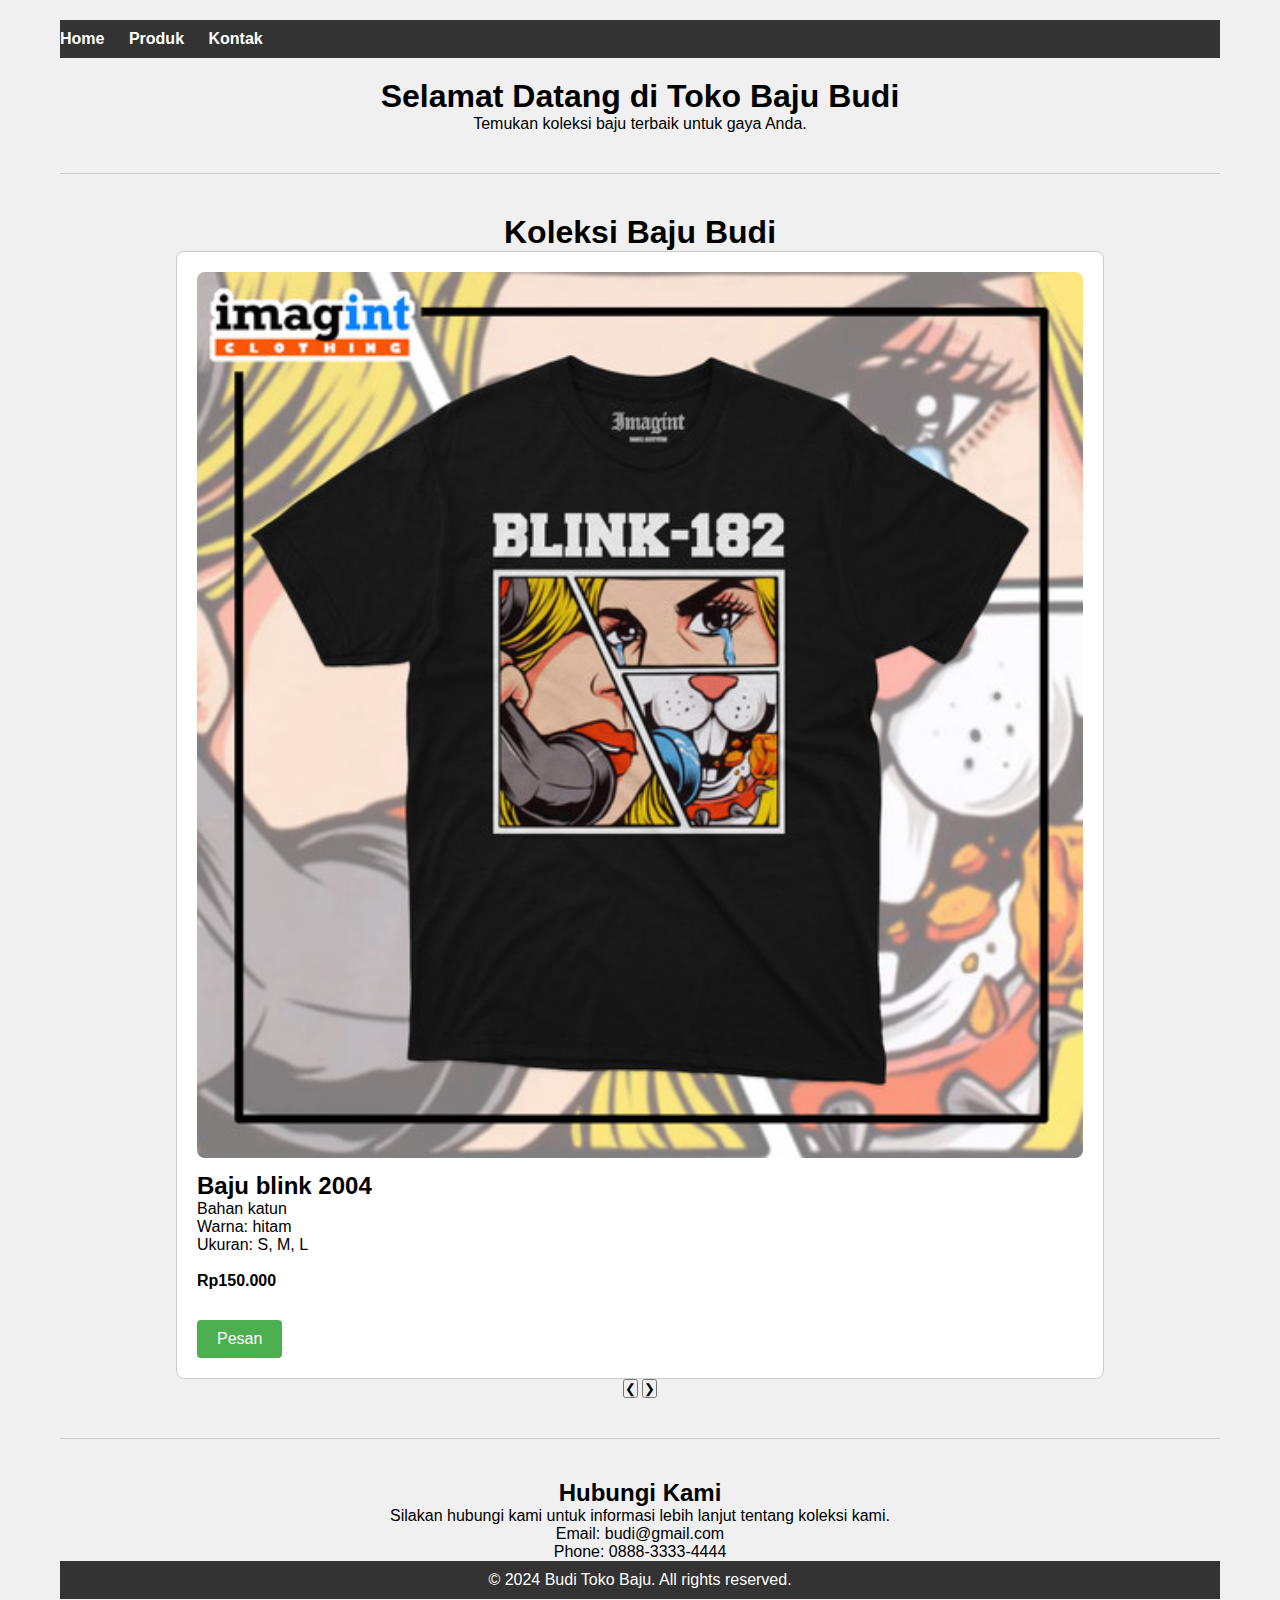
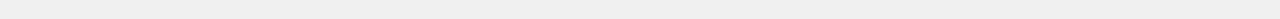
<file: program13/index.html>
<!DOCTYPE html>
<html lang="en">
<head>
<meta charset="UTF-8">
<meta name="viewport" content="width=device-width, initial-scale=1.0">
<title>Toko Baju Budi</title>
<link rel="stylesheet" href="style.css">
</head>
<body>
<div class="wrapper">
  <header>
    <nav>
      <ul>
        <li><a href="#home">Home</a></li>
        <li><a href="#products">Produk</a></li>
        <li><a href="#contact">Kontak</a></li>
      </ul>
    </nav>
  </header>

  <section id="home" class="container">
    <h1>Selamat Datang di Toko Baju Budi</h1>
    <p>Temukan koleksi baju terbaik untuk gaya Anda.</p>
  </section>

  <hr class="divider" />

  <section id="products" class="container">
    <h1 align="center">Koleksi Baju Budi</h1>
    <div class="slider">
      <div class="slides">
        <div class="slide" id="slide-1">
          <img
            src="img/baju1.jpg"
            alt="Baju A"
            class="package-image"
            onclick="openModal('img/baju1.jpg', 'Baju A')"
          />
          <h2>Baju blink 2004</h2>
          <p>
            Bahan katun<br />Warna: hitam<br />Ukuran: S, M, L<br /><br /><b
              >Rp150.000</b
            >
          </p>
          <a href="pesan.html?produk=Baju A&harga=150000" class="button"
            >Pesan</a
          >
        </div>
        <div class="slide" id="slide-2">
          <img
            src="img/baju2.jpg"
            alt="Baju B"
            class="package-image"
            onclick="openModal('img/baju2.jpg', 'Baju B')"
          />
          <h2>Baju blink 2009</h2>
          <p>
            Bahan cottoncombed<br />Warna: hitam<br />Ukuran: S, M, L, XL<br /><br /><b
              >Rp250.000</b
            >
          </p>
          <a href="pesan.html?produk=Baju B&harga=250000" class="button"
            >Pesan</a
          >
        </div>
        <div class="slide" id="slide-3">
          <img
            src="img/baju3.jpg"
            alt="Baju C"
            class="package-image"
            onclick="openModal('img/baju3.jpg', 'Baju C')"
          />
          <h2>Baju blink 2023</h2>
          <p>
            Bahan chiffon<br />Warna: Hitam<br />Ukuran: S, M<br /><br /><b
              >Rp180.000</b
            >
          </p>
          <a href="pesan.html?produk=Baju C&harga=180000" class="button"
            >Pesan</a
          >
        </div>
      </div>
      <button class="prev" onclick="changeSlide(-1)">&#10094;</button>
      <button class="next" onclick="changeSlide(1)">&#10095;</button>
    </div>
  </section>

  <hr class="divider" />

  <section id="contact" class="container">
    <h2>Hubungi Kami</h2>
    <p>
      Silakan hubungi kami untuk informasi lebih lanjut tentang koleksi kami.
    </p>
    <p>Email: budi@gmail.com</p>
    <p>Phone: 0888-3333-4444</p>
  </section>

  <footer>
    <p>&copy; 2024 Budi Toko Baju. All rights reserved.</p>
  </footer>
</div>

<div id="myModal" class="modal">
  <span class="close" onclick="closeModal()">&times;</span>
  <img class="modal-content" id="modalImage" />
  <div id="caption"></div>
</div>

<script src="script.js"></script>
</body>
</html>
</file>
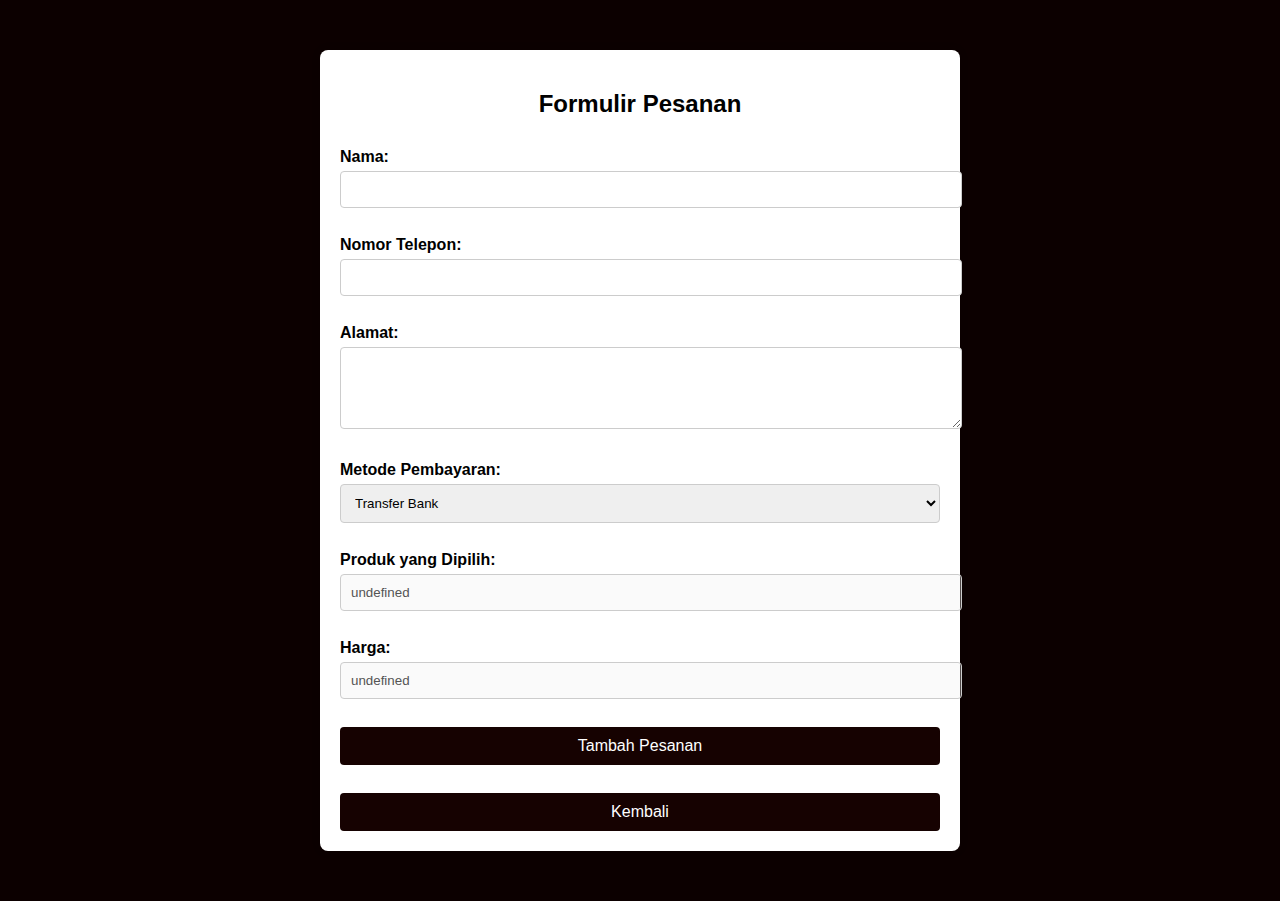
<file: program13/pesan.html>
<!DOCTYPE html>
<html lang="en">
<head>
<meta charset="UTF-8">
<meta name="viewport" content="width=device-width, initial-scale=1.0">
<title>Formulir Pesanan Toko Baju Budi</title>
<link rel="stylesheet" href="form-style.css">
</head>
<body>
<div class="form-container">
  <h2>Formulir Pesanan</h2>
  <form action="process.php" method="post">
    <label for="nama">Nama:</label><br>
    <input type="text" id="nama" name="nama" required><br><br>

    <label for="no_telp">Nomor Telepon:</label><br>
    <input type="text" id="no_telp" name="no_telp" required><br><br>

    <label for="alamat">Alamat:</label><br>
    <textarea id="alamat" name="alamat" rows="4" required></textarea><br><br>

    <label for="metode_pembayaran">Metode Pembayaran:</label><br>
    <select id="metode_pembayaran" name="metode_pembayaran" required>
      <option value="transfer">Transfer Bank</option>
      <option value="cod">Cash on Delivery (COD)</option>
    </select><br><br>

    <label for="produk">Produk yang Dipilih:</label><br>
    <input type="text" id="produk_display" name="produk_display" disabled><br><br>

    <label for="harga">Harga:</label><br>
    <input type="text" id="harga_display" name="harga_display" disabled><br><br>

    <input type="hidden" id="produk" name="produk">
    <input type="hidden" id="harga" name="harga">

    <input type="submit" value="Tambah Pesanan" class="submit-button">
  </form>
  <br>
  <button onclick="goBack()" class="back-button">Kembali</button>
</div>

<script>
  function getQueryParams() {
    const params = {};
    window.location.search.substring(1).split("&").forEach(function(pair) {
      const [key, value] = pair.split("=");
      params[decodeURIComponent(key)] = decodeURIComponent(value);
    });
    return params;
  }

  function setFormValues() {
    const params = getQueryParams();
    document.getElementById("produk").value = params["produk"];
    document.getElementById("harga").value = params["harga"];
    document.getElementById("produk_display").value = params["produk"];
    document.getElementById("harga_display").value = params["harga"];
  }

  function goBack() {
    window.location.href = "index.html#products";
  }

  window.onload = setFormValues;
</script>

</body>
</html>
</file>
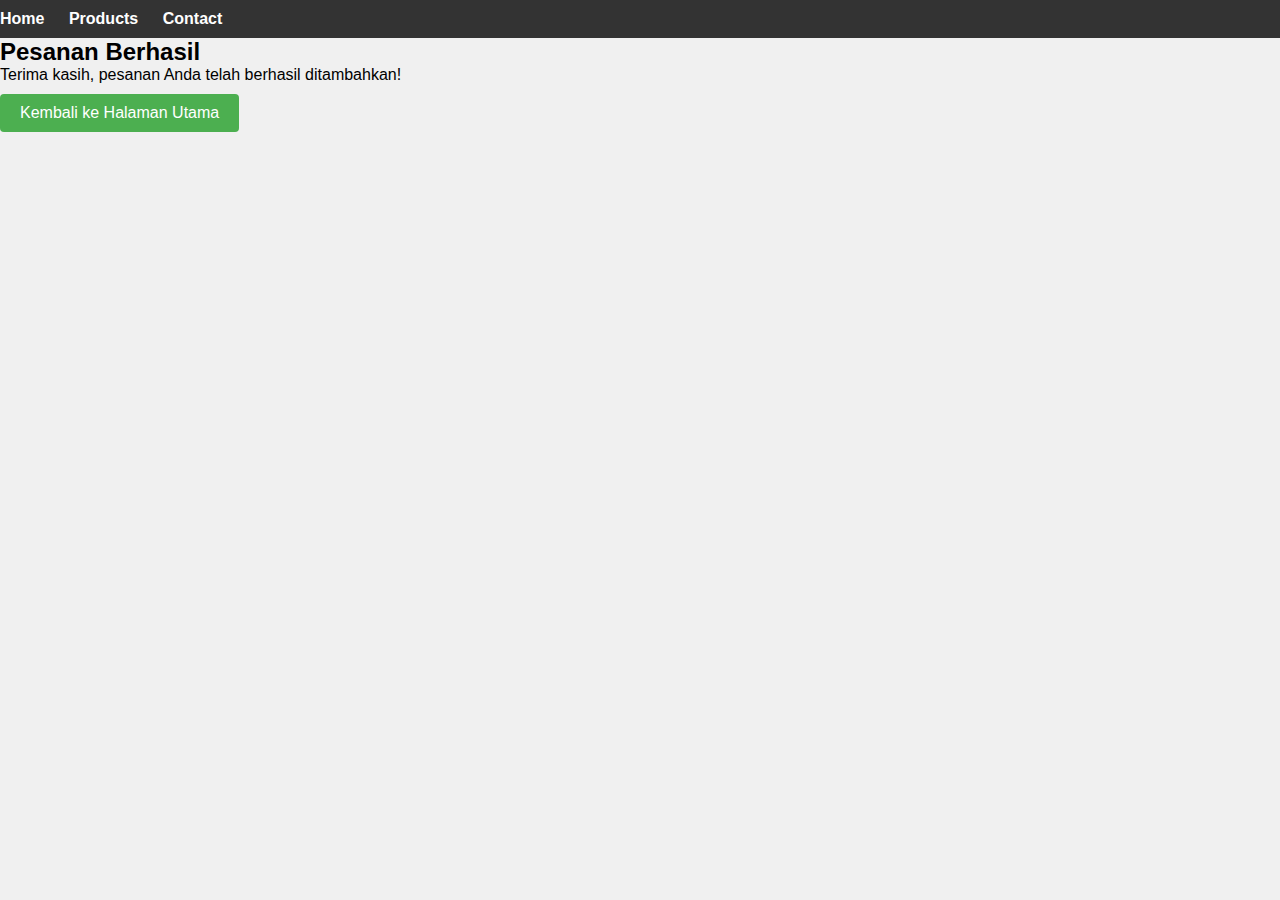
<file: program13/pesanberhasil.html>
<!DOCTYPE html>
<html lang="en">
  <head>
    <meta charset="UTF-8" />
    <meta name="viewport" content="width=device-width, initial-scale=1.0" />
    <title>Pesanan Berhasil</title>
    <link rel="stylesheet" href="style.css" />
  </head>
  <body>
    <header>
      <nav>
        <ul>
          <li><a href="index.html">Home</a></li>
          <li><a href="index.html#products">Products</a></li>
          <li><a href="index.html#contact">Contact</a></li>
        </ul>
      </nav>
    </header>

    <div class="confirmation-container">
      <div class="confirmation-box">
        <h2>Pesanan Berhasil</h2>
        <p>Terima kasih, pesanan Anda telah berhasil ditambahkan!</p>
        <p><a href="index.html" class="button">Kembali ke Halaman Utama</a></p>
      </div>
    </div>
  </body>
</html>
</file>
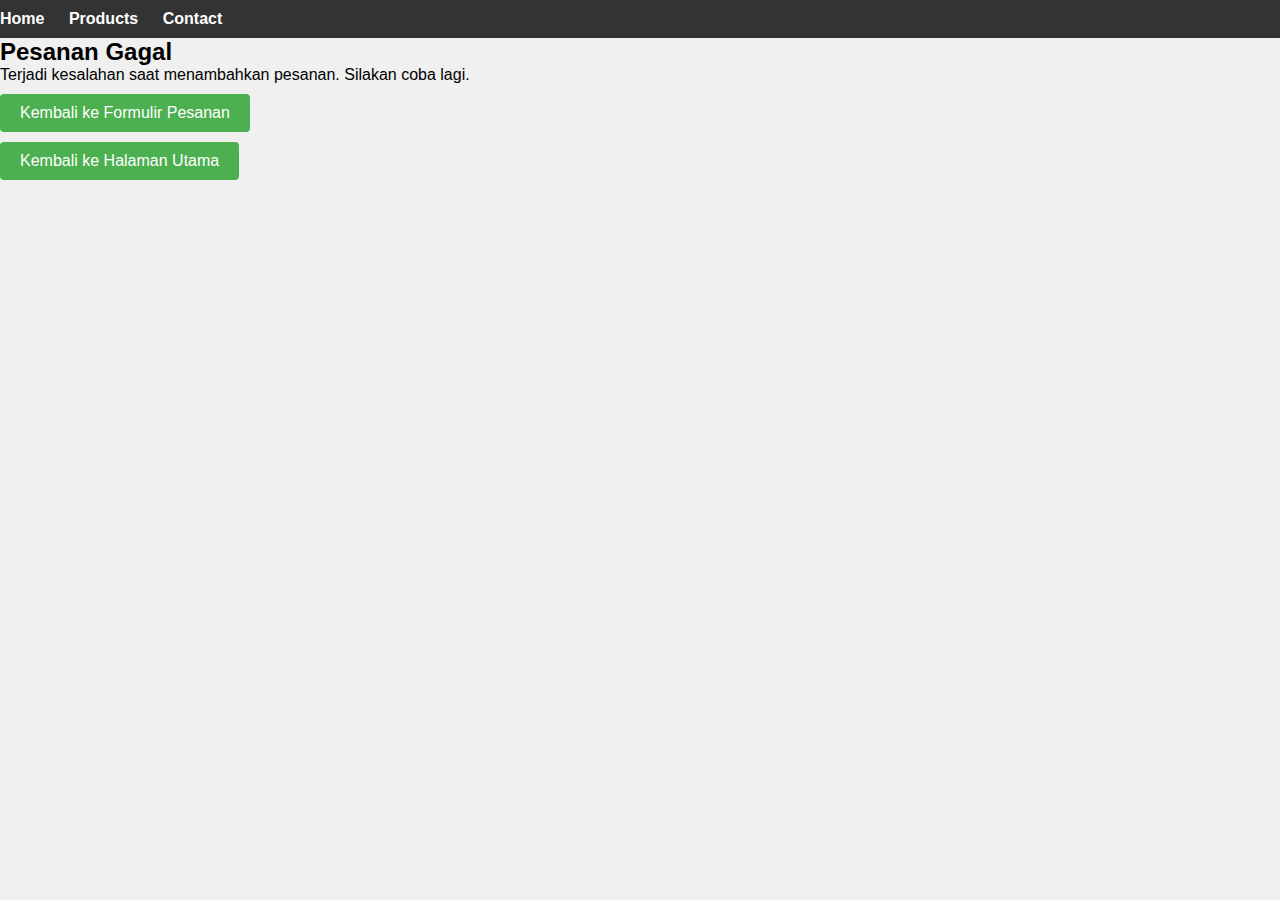
<file: program13/pesangagal.html>
<!DOCTYPE html>
<html lang="en">
  <head>
    <meta charset="UTF-8" />
    <meta name="viewport" content="width=device-width, initial-scale=1.0" />
    <title>Pesanan Gagal</title>
    <link rel="stylesheet" href="style.css" />
  </head>
  <body>
    <header>
      <nav>
        <ul>
          <li><a href="index.html">Home</a></li>
          <li><a href="index.html#products">Products</a></li>
          <li><a href="index.html#contact">Contact</a></li>
        </ul>
      </nav>
    </header>

    <div class="confirmation-container">
      <div class="confirmation-box">
        <h2>Pesanan Gagal</h2>
        <p>Terjadi kesalahan saat menambahkan pesanan. Silakan coba lagi.</p>
        <p>
          <a href="pesan.html" class="button">Kembali ke Formulir Pesanan</a>
        </p>
        <p><a href="index.html" class="button">Kembali ke Halaman Utama</a></p>
      </div>
    </div>
  </body>
</html>
</file>
<file: program13/form-style.css>
body {
  margin: 0;
  font-family: Arial, sans-serif;
  background-color: #0c0000;
}

.form-container {
  max-width: 600px;
  margin: 50px auto;
  padding: 20px;
  background-color: #fff;
  box-shadow: 0 0 10px rgba(0, 0, 0, 0.1);
  border-radius: 8px;
  text-align: left;
}

h2 {
  text-align: center;
}

label {
  font-weight: bold;
  margin-top: 10px;
  display: inline-block;
}

input[type="text"],
textarea,
select {
  width: 100%;
  padding: 10px;
  margin-top: 5px;
  border: 1px solid #ccc;
  border-radius: 4px;
}

input[type="submit"],
.back-button {
  width: 100%;
  padding: 10px;
  margin-top: 10px;
  border: none;
  border-radius: 4px;
  background-color: #160201;
  color: white;
  font-size: 16px;
  cursor: pointer;
}

input[type="submit"]:hover,
.back-button:hover {
  background-color: #5441ff;
}
</file>
<file: program13/style.css>
/* Reset default margin and padding */
* {
  margin: 0;
  padding: 0;
  box-sizing: border-box;
}

body {
  font-family: Arial, sans-serif;
  background-color: #f0f0f0;
}

.wrapper {
  max-width: 1200px;
  margin: 0 auto;
  padding: 20px;
}

header {
  background-color: #333;
  color: #fff;
  padding: 10px 0;
}

header .wrapper {
  display: flex;
  justify-content: space-between;
  align-items: center;
}

nav ul {
  list-style-type: none;
  margin: 0;
  padding: 0;
}

nav ul li {
  display: inline;
  margin-right: 20px;
}

nav ul li a {
  color: #fff;
  text-decoration: none;
  font-weight: bold;
}

.container {
  margin-top: 20px;
  text-align: center;
}

.slider {
  position: relative;
}

.slides {
  display: flex;
  overflow-x: auto;
  scroll-snap-type: x mandatory;
  scroll-behavior: smooth;
  -webkit-overflow-scrolling: touch; /* For iOS */
}

.slide {
  scroll-snap-align: start;
  flex-shrink: 0;
  width: 80%;
  margin: 0 auto;
  padding: 20px;
  text-align: left;
  border: 1px solid #ccc;
  border-radius: 8px;
  background-color: #fff;
}

.slide img {
  width: 100%;
  height: auto;
  border-radius: 8px;
  cursor: pointer;
}

.slide h2 {
  margin-top: 10px;
}

.slide p {
  margin-bottom: 20px;
}

.button {
  display: inline-block;
  background-color: #4CAF50;
  color: white;
  padding: 10px 20px;
  text-decoration: none;
  border-radius: 4px;
  margin-top: 10px;
}

.button:hover {
  background-color: #45a049;
}

hr.divider {
  margin: 40px 0;
  border: none;
  border-top: 1px solid #ccc;
}

footer {
  background-color: #333;
  color: #fff;
  text-align: center;
  padding: 10px 0;
}

.modal {
  display: none;
  position: fixed;
  z-index: 1000;
  padding-top: 100px;
  left: 0;
  top: 0;
  width: 100%;
  height: 100%;
  overflow: auto;
  background-color: rgb(0, 0, 0);
  background-color: rgba(0, 0, 0, 0.9);
}

.modal-content {
  margin: auto;
  display: block;
  width: 80%;
  max-width: 700px;
  height: auto;
}

.close {
  position: absolute;
  top: 15px;
  right: 35px;
  font-size: 40px;
  font-weight: bold;
  color: #f1f1f1;
  cursor: pointer;
}

.close:hover,
.close:focus {
  color: #bbb;
  text-decoration: none;
  cursor: pointer;
}

@media screen and (max-width: 768px) {
  .slide {
      width: 95%;
  }
}

@media screen and (max-width: 576px) {
  .wrapper {
      padding: 10px;
  }
  .slide {
      padding: 10px;
  }
  .modal-content {
      width: 95%;
  }
}
</file>
